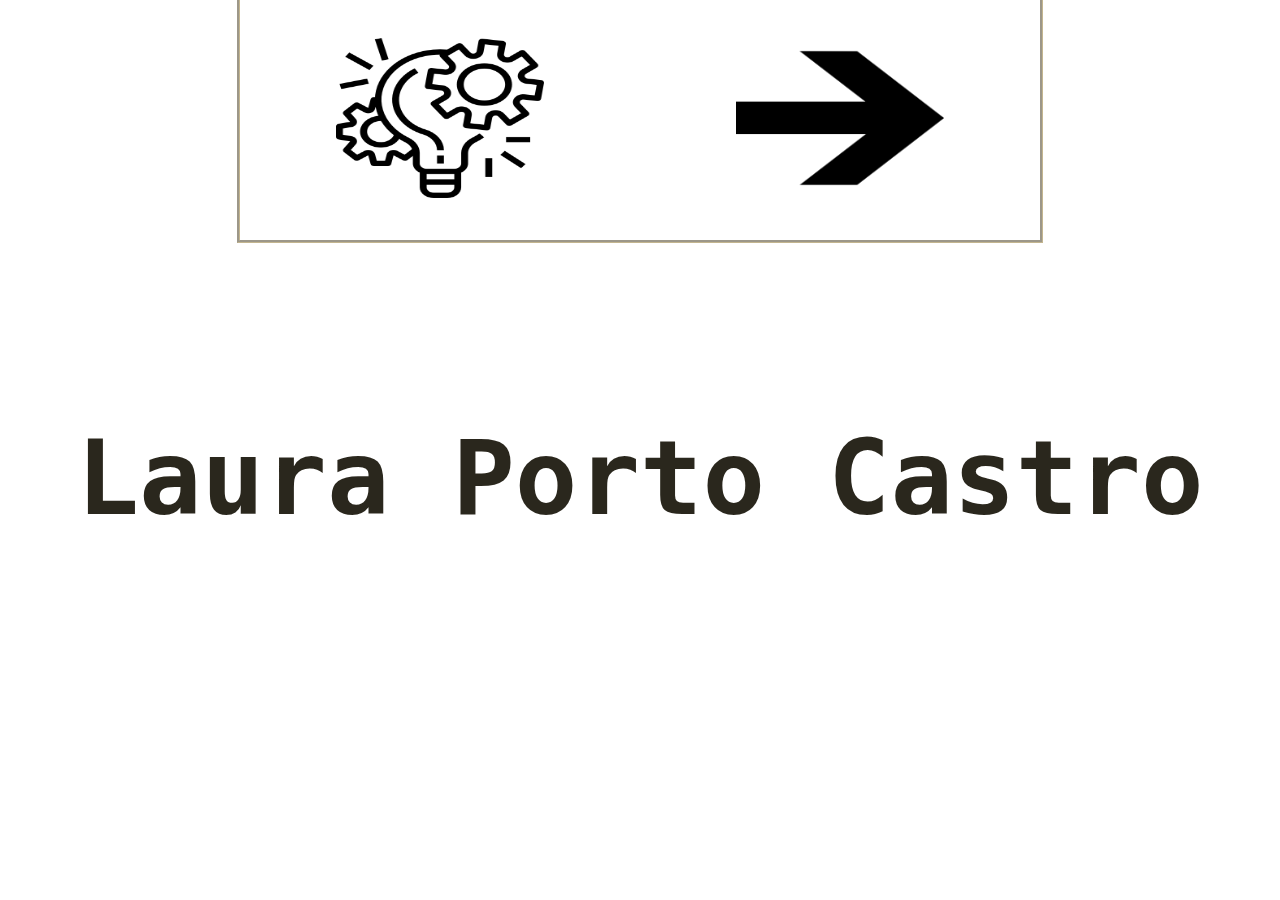
<file: index.html>
<!DOCTYPE html>
<html lang="en">
<head>
    <meta charset="UTF-8">
    <meta name="viewport" content="width=device-width, initial-scale=1.0">
    <title>Web Personal</title>

    <link href="css/style.css" rel="stylesheet">
</head>
<body>
   <div class="contenedorGeneral">
       <div class="contenedorArriba">
        <div class="divArriba">
            <div class="div2"><a href="index1.html"><img src="img/BOMBILLA.png"></a></div>
            <div class="div3"><a href="index3.html"><img src="img/34-200 (1).png"></a></div> 
        </div>    
    </div>
          
       <div class="portada">
           <div class="insidePortada">
               <p id="nombre">Laura Porto Castro</p>
           </div>
       </div>
   
   </div>
</body>
</html>
</file>
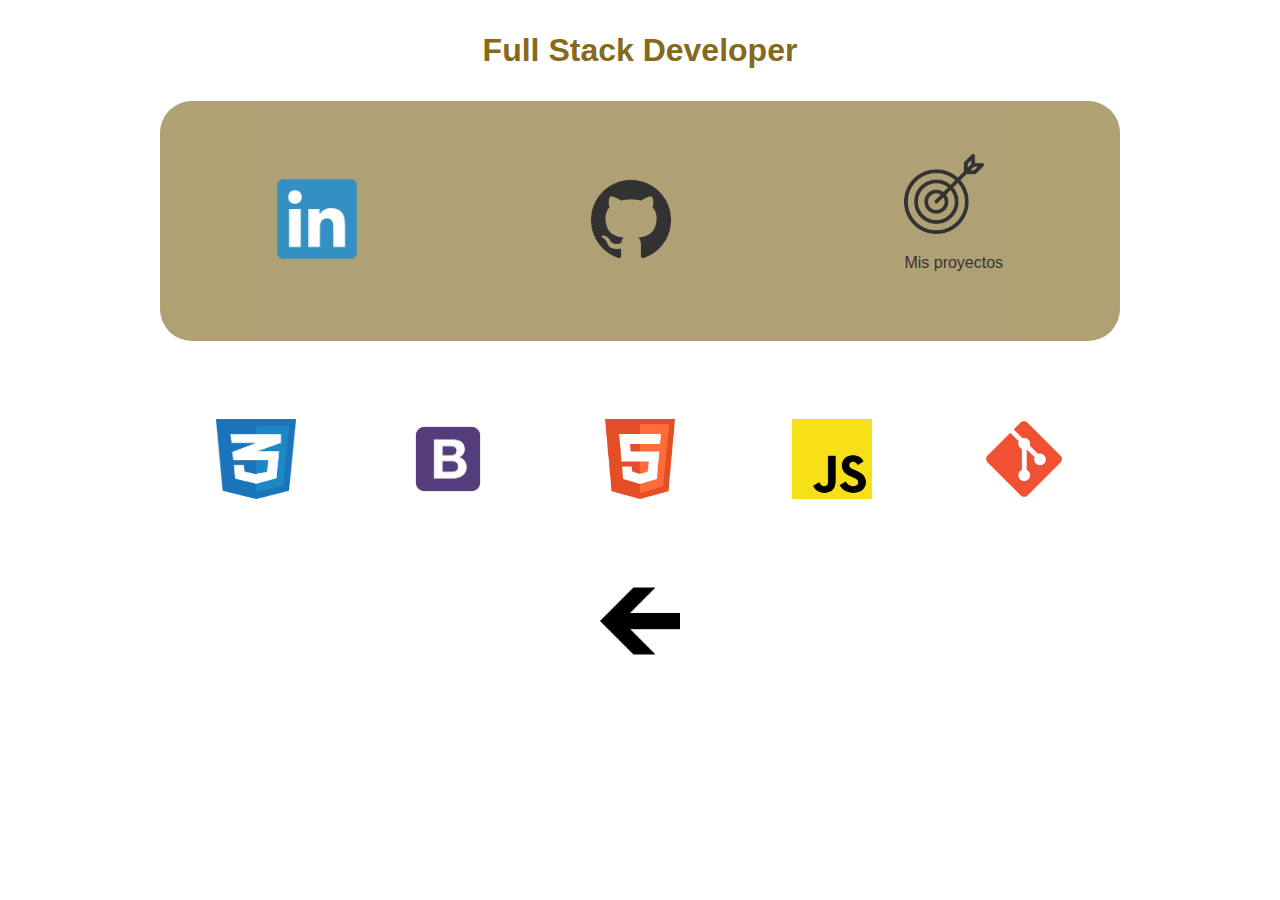
<file: index1.html>
<!DOCTYPE html>
<html lang="en">
<head>
    <meta charset="UTF-8">
    <meta name="viewport" content="width=device-width, initial-scale=1.0">
    <title>Full Stack Developer</title>

    <link href="css/style1.css" rel="stylesheet">
</head>
<body>
    <div class="contenedorGeneral">
        <p id="titulo"><b>Full Stack Developer</b></p>
        <div class="div2">
            <div class="enlaces2">
                <a href="https://www.linkedin.com/in/laura-porto-castro-869b2b192"><img src="img/LinkedIn_logo_initials.png" class="imagen"></a>
            </div>
            <div class="enlaces2">
                <a href="https://github.com/LauraPorto"><img src="img/GITHUB.png" class="imagen"></a>
            </div>
            <div class="enlaces2">
                <a href="https://lauraporto.github.io/videoconsolaPortatil/"><img src="img/diana4.png" class="imagen"></a>
                <p>Mis proyectos</p>
            </div>
        </div>

        <div class="tecnologias">
            <div class="tecno">
                <img src="img/kcss3.png">
            </div>
            <div class="tecno">
                <img src="img/BOOTSTRAP1.png">
            </div>
            <div class="tecno">
                <img src="img/kHTML5.png">
            </div>
            <div class="tecno">
                <img src="img/logo JS.png">
            </div>
            <div class="tecno">
                <img src="img/kgit.png">
            </div>
        </div>

        <div class="volver">
            <a href="index.html"><img src="img/34-200.png" class="imagen"></a>
        </div>

    </div>

</body>
</html>
</file>
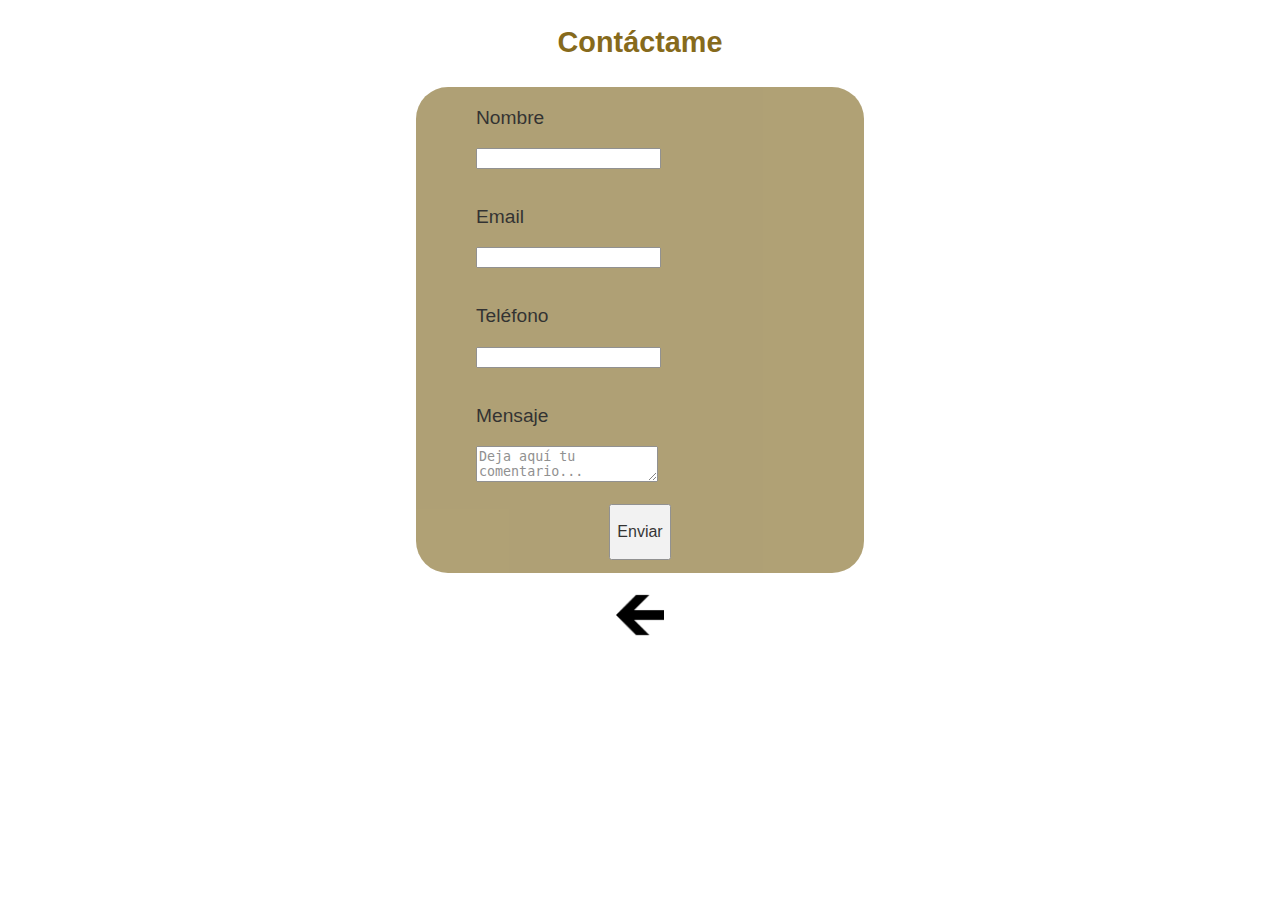
<file: index3.html>
<!DOCTYPE html>
<html lang="en">
<head>
    <meta charset="UTF-8">
    <meta name="viewport" content="width=device-width, initial-scale=1.0">
    <title>Contacto</title>

    <link href="css/style3.css" rel="stylesheet">

</head>
<body>
    <div class="contactame"><p><b>Contáctame</b></p></div>
    <div class="contacto" id="contacto">
        
        <form action="formulario" method="post">             
            <label for="nombre" class="form1"><p>Nombre</p>
                <input type="text" name="introducir_nombre" >
            </label>
        </br></br> 
            <label for="email" class="form1"><p>Email</p>
                <input type="email" name="introducir_email">      
            </label>
        </br></br>                 
            <label for="telefone" class="form1"><p>Teléfono</p>
                <input type="tel" name="introducir_telefono">
            </label>
        </br></br>            
            <label for="mensaje" class="form1"><p>Mensaje</p>
                <textarea name="introducir_mensaje" class="texto_mensaje" placeholder="Deja aquí tu comentario..."></textarea> 
            </label>                     
        </br><br>    
            <button type="submit" class="form1" name="enviar_formulario" id="enviar">
                <p>Enviar</p>
            </button>                               

        </form>
    </div>
</br>
    <div class="div2">
        <a href="index.html"><img src="img/34-200.png"></a>
    </div>
    
</body>
</html>
</file>
<file: css/style.css>
body {
    background-image: url(https://static.vecteezy.com/system/resources/previews/001/229/835/non_2x/waves-crash-shore-free-photo.jpeg);
    background-size: cover;
    background-position: bottom;
    background-repeat: no-repeat;
    background-attachment: fixed;
    margin: 0em;
}

.contenedorGeneral {
    display: flex;
    flex-direction: column;
    align-items: center;  
    justify-content: space-around;
} 

.contenedorArriba {
    width: 50em;
    height: 15em;

    background-color: transparent;
    border: groove;
    border-color: #81631177;
    border-top: none;
    

    display: flex;
    flex-direction: column;
    justify-content: space-around;
    align-items: center;
}

.divArriba {
    height: 13em;
    width: 100%;

    display: inline-flex;
    flex-direction: row;
    align-items: center;
    justify-content: space-around;
}

.link1 {
    width: 100%;
    font-size: 3em;
    margin: 2em;
    
}
img {
    height: 10em;
    width: 13em;
}

img:hover {
    height: 12em;
    width: 15em;
}


.portada {
    display: flex;
    justify-content: center;
    align-items: flex-end;

    margin-top: 5em;

    height: 20em;
    width: 100%;
}

#nombre {
    font-size: 6.5em;
    font-family: 'Gill Sans', 'Gill Sans MT', Calibri, 'Trebuchet MS', monospace;
    font-weight: bold;
    color: #1b180dee;
}

@media screen and (max-width: 650px) {
    .contenedorArriba {
        height: 100%;
        border: none;
    }
    .divArriba {
        display: flex;
        flex-direction: column;
        height: 100%;
        align-items: center;
    }
    img {
        margin: 3em; 
    }
    .portada {
        align-items: center;
        justify-content: center;
        margin-left: 2em;
    }
}
</file>
<file: css/style1.css>
body {
    background-image: url(https://static.vecteezy.com/system/resources/previews/001/229/835/non_2x/waves-crash-shore-free-photo.jpeg);
    background-size: cover;
    background-position: bottom;
    background-repeat: no-repeat;
    background-attachment: fixed;
    margin: 0em;
}

.div2 {
    height: 15em;
    width: 60em;
    background-color: #9c8953;
    opacity: 0.8;
    border-radius: 2em;

    display: flex;
    flex-direction: row;
    align-items: center;
    justify-content: space-around;
}

img {
    height: 5em;
    width: 5em;
}
.imagen:hover {
    height: 6em;
    width: 6em;
}

.tecnologias {
    height: 15em;
    width: 60em;

    display: flex;
    flex-direction: row;
    align-items: center;
    justify-content: space-around;
}

.contenedorGeneral {
    display: flex;
    flex-direction: column;
    align-items: center;
    justify-content: space-around;
}

#titulo {
    font-size: 2em;
    font-family:'Gill Sans', 'Gill Sans MT', Calibri, 'Trebuchet MS', sans-serif;
    
    
    color: #866a1c;
}
p {
    font-family:'Gill Sans', 'Gill Sans MT', Calibri, 'Trebuchet MS', sans-serif;
}

@media screen and (max-width: 850px) {
    .tecnologias {
        width: 100%;
        height: 100%;
        flex-wrap: wrap;
        flex-direction: column;
        justify-content: space-between;
        align-items: center;
    }
    .div2 {
        width: 100%;
        height: 100%;
        flex-direction: column;
        justify-content: space-between;
        align-items: center;
    }
    #titulo {
        color: #221902;
    }
}
</file>
<file: css/style3.css>
body {
    background-image: url(https://static.vecteezy.com/system/resources/previews/001/229/835/non_2x/waves-crash-shore-free-photo.jpeg);
    background-size: cover;
    background-position: bottom;
    background-repeat: no-repeat;
    background-attachment: fixed;
    margin: 0em;

    height: 40em;

    display: flex;
    flex-direction: column;
    align-items: center;
    justify-content: center;
}

.form {
    display: flex;
    flex-direction: column;
    align-items: center;
    justify-content: center;


}

#contacto {
    height: 38em;
    width: 28em;
    background-color: #9c8953;
    opacity: 0.8;
    border-radius: 2em;

    display: flex;
    flex-direction: column;
    align-items: center;
    justify-content: space-around;

}

#enviar {
    margin-inline: 10em;
}
p {
    font-size: 1.2em;
    font-family:'Gill Sans', 'Gill Sans MT', Calibri, 'Trebuchet MS', sans-serif;
}

img {
    height: 3em;
    width: 3em;
}

button {
    margin-bottom: 1em;
}

.contactame {
    font-size: 1.5em;
    color: #866a1c;
}

img:hover {
    height: 4em;
    width: 4em;
}

@media screen and (max-width: 600px) {
    #contacto {
        width: 100%;
        height: 100%;
        justify-content: center;
        align-items: center;
    }
    .form {
        width: 100%;
        height: 100%;
        justify-content: center;
        align-items: center;
    }
    .contactame {
        color: #221902;
    }
}


@media screen and (max-width: 250px) {
    #contacto {
        width: 80%;
        height: 80%;
        justify-content: space-around;
        align-items: stretch;
    }
    .form {
        width: 67%;
        height: 80%;
        justify-content: space-around;
        align-items: stretch;
    }
    #enviar {
        margin-inline: 4em;
    }
   
}
</file>
